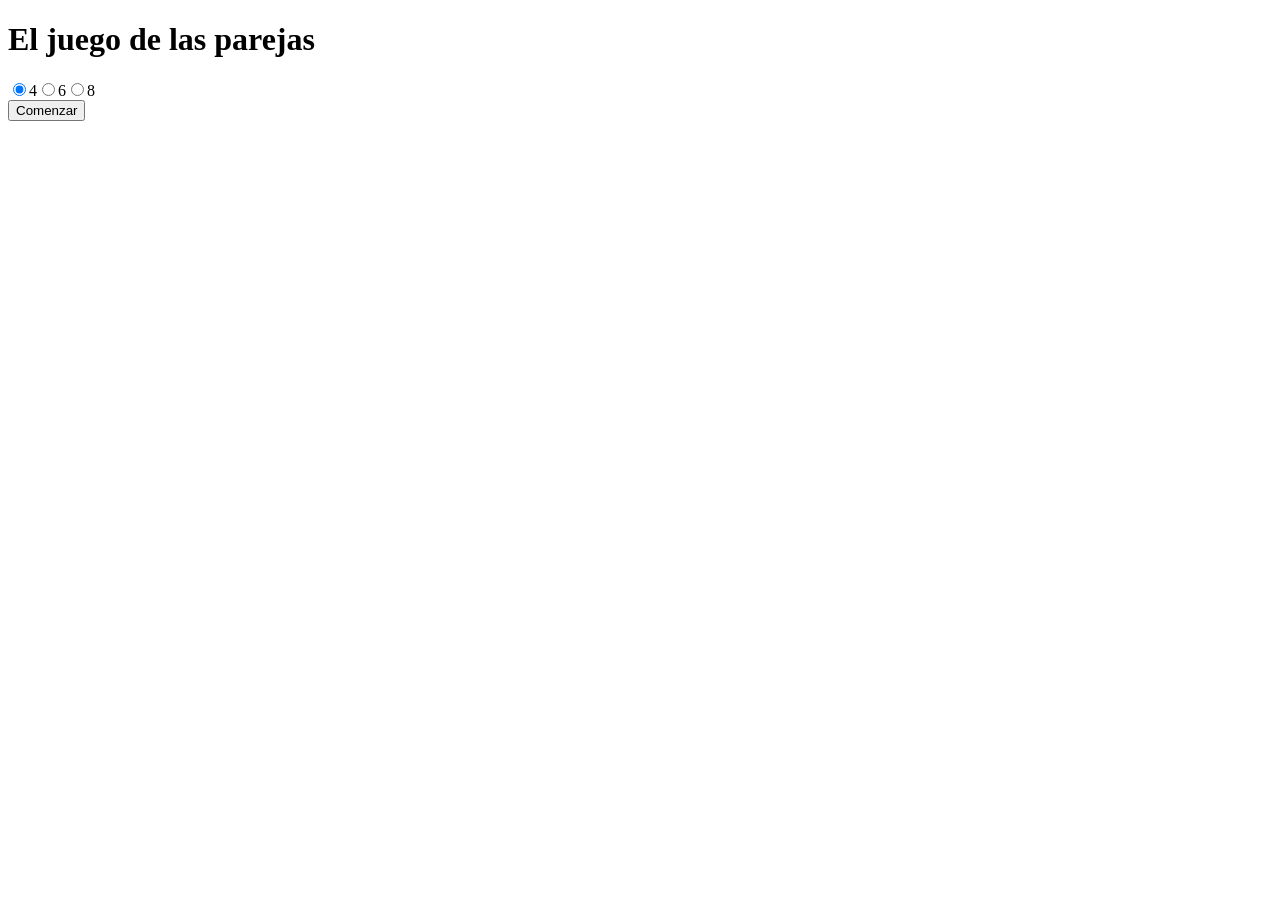
<file: docs/index.html>
<!DOCTYPE html>
<html lang="en">
    
    <head>
        <meta charset="UTF-8">
        <meta name="viewport" content="width=device-width, initial-scale=1.0">
        <meta http-equiv="X-UA-Compatible" content="ie=edge">
        <title>Evaluación final bis patiJoe</title>
        <link rel="icon" href="favicon.png"
        />
        <link rel="stylesheet" href="assets/css/main.css">
    </head>
    
    <body>
        <!-- <div class="page">
        <header class="page__header">Header</header>
        <main class="page__main">Main</main>
    </div> -->
         <h1 class="title">El juego de las parejas</h1>

        <div class="container-form">
            <div>
                <label for="four-cards">
                    <input type="radio" name="number of cards" id="four-cards" value="4" checked>4</label>
            </div>
            <div>
                <label for="six-cards">
                    <input type="radio" name="number of cards" id="six-cards" value="6">6</label>
            </div>
            <div>
                <label for="eigth-cards">
                    <input type="radio" name="number of cards" id="eigth-cards" value="8">8</label>
            </div>
        </div>
        <button class="btn">Comenzar</button>
        <ul class="card-list"></ul>
        <script src="assets/js/main.js"></script>
    </body>

</html>
</file>
<file: docs/assets/css/main.css>
body {border: 0;}.container-form {display: -webkit-box;display: -ms-flexbox;display: flex;}.card-list {list-style: none;display: -webkit-box;display: -ms-flexbox;display: flex;}.new_item {margin: 15px;}.new_div1 {width: 160px;height: 195px;background-image: url("https://via.placeholder.com/160x195/30d9c4/ffffff/?text=ADALAB");border: 2px solid grey;border-radius: 5px;}.new_div {width: 160px;height: 195px;margin-bottom: 10px;border: 2px solid grey;border-radius: 5px;}.hidden {display: none;}.new_img {display: inline-block;}
</file>
